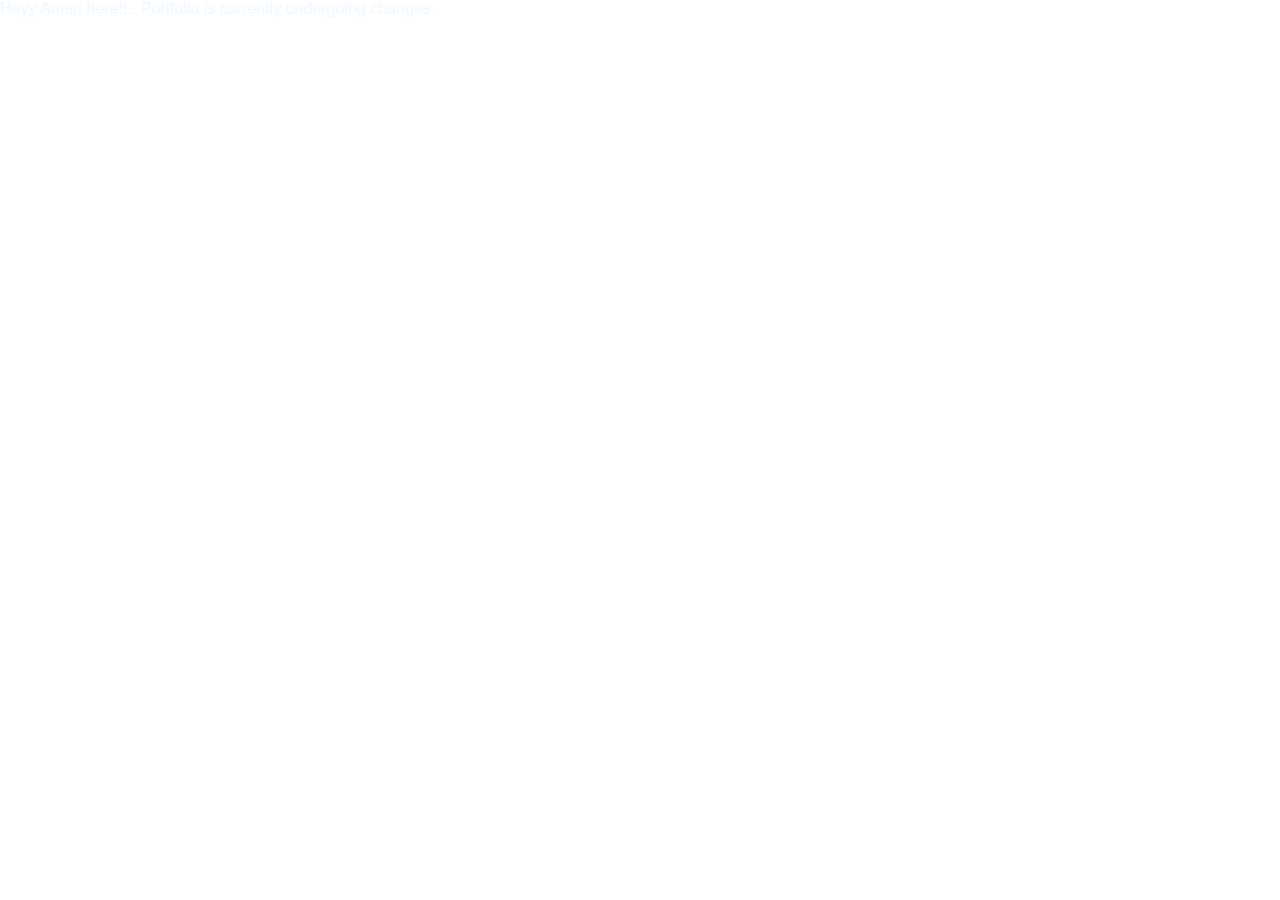
<file: new/index.html>
<!DOCTYPE html>
<html lang="en">
<head>
    <meta charset="UTF-8">
    <meta http-equiv="X-UA-Compatible" content="IE=edge">
    <meta name="viewport" content="width=device-width, initial-scale=1.0">
    <title>Document</title>
    <link rel="stylesheet" href="assets/css/index.css">
    <link rel="stylesheet" href="assets/css/medq.css">
    <script src="https://cdnjs.cloudflare.com/ajax/libs/gsap/3.6.1/gsap.min.js" integrity="sha512-cdV6j5t5o24hkSciVrb8Ki6FveC2SgwGfLE31+ZQRHAeSRxYhAQskLkq3dLm8ZcWe1N3vBOEYmmbhzf7NTtFFQ==" crossorigin="anonymous" referrerpolicy="no-referrer"></script>
    <script src="https://unpkg.com/swiper/swiper-bundle.min.js"></script>
    <script src="https://code.jquery.com/jquery-3.6.0.slim.js" integrity="sha256-HwWONEZrpuoh951cQD1ov2HUK5zA5DwJ1DNUXaM6FsY=" crossorigin="anonymous"></script>
    <link rel="stylesheet" href="https://unpkg.com/aos@next/dist/aos.css" />

    <link
    rel="stylesheet"
    href="https://unpkg.com/swiper/swiper-bundle.min.css"
  />
</head>
    <body>
        Heyy Aman here!!.. Portfolio is currently undergoing changes.
    </body>
</html>
</file>
<file: new/assets/css/index.css>
*{
    margin: 0px;
    padding: 0px;
}
body{
    height: 100%;
    display: flex;
    flex-direction: column;
    /* border: 2px solid red; */
    color: aliceblue;
    font-family:Poppins,-apple-system,BlinkMacSystemFont,Segoe UI,Roboto,Oxygen,Ubuntu,Cantarell,Open Sans,Helvetica Neue,sans-serif;
}
.def-pad{
    padding: 1em 6em ;
}
#main1{
    background-color: #141628;
    height: 100vh;
}
nav{
    position: sticky;
    padding:1em;
    padding-top: 1.5em;
    display: flex;
    flex-direction: row;
    justify-content: space-between;
    align-content: space-between;
    top:0;  
    overflow: hidden;
}
nav > span{
    font-size: x-large;
    font-weight: bolder;
}
.nav_item{
    flex-grow: 0.1;
    display: flex;
    flex-direction: row;
    justify-content: space-around;
    font-size: medium;
    color: rgb(228, 228, 228);
}
.nav_spans{
    align-items: center;
    height: 100%;
    padding-top: 0.3em;
    text-align: center;
}
@media screen and (max-width:900px){
    .nav_item{
        display: none;
    }
    .def-pad{
        padding: 1em 2em;
    }
} 

.intro{
    display: flex;
    flex-direction: row;
    justify-content: space-around;
    align-items:center;
    height: 92%;
}

#inro_main{
    flex-basis: 0.7;
}

#name{
font-size:5em;  
}
#high{
    color: #FD4370;
}
.intro_illus{
    flex-basis: 0.3;
    height: 50vh;
    width: 40vw;

}

.desc{
    letter-spacing: 2px;
    padding: 1.5em 0em ;

}
#work_btn{
    background-color:#FD4370;
    padding:1em 2em;
    color: white;   
    border: none;
    border-radius:20px;
}
#work_btn > a{
    text-decoration: none;
    color: white;
} 
/* .test{ 
 border: 1px solid white; 
} */    

.line_header{
    font-size: 2em;
    padding-bottom:10px;
}
#main2{
    height:90vh;
    background-color:#1B1E32 ;
    display: flex;
    flex-direction: column;
    padding: 4em  3em;
    /* margin: 0em 2em; */
    justify-content: space-between;
    padding-bottom: 0em;
}
#sw{
    color: gainsboro !important;
    font-size: medium;
    float:right;
    bottom: 0;
    padding-top:0.5em ;
    }

.proj{
    display: flex;
    flex-direction: row;
    justify-content:space-evenly;
}
.p_n{
    font-size: xxx-large ;
    font-weight: bold;
}

#main2 > #i{
    padding-bottom:3em ;
} 

.proj_det{
    display: flex;
    flex-direction: column;
    flex-grow: 1;
    justify-content:stretch;
    align-items: flex-start;
}
.proj_pic > img{
    height:50vh;
    width: 30vw;
}
.proj_desc{
    max-width:50ch;
    color: rgb(199, 199, 199);
    font-size: 1.25em;
    line-height: 1.6;

}
.view_proj{
    width: 20%;
    border: none;
    background: #FD4370;
    padding: 1.2em;
    border-radius:8px;
    white-space: nowrap;
}


.stack{
color: white;
font-size:1.25em;
line-height: 1.6;
word-spacing: 5px;
}


.proj_det > button >a{
    text-decoration: none;
    color: white;
    letter-spacing: 1px;
    font-size: 1em;
}
.proj_det > p{
    padding: 1em 0em;
} 


.swiper-container {
  width: 100%;
  height: 100%;
}
.swiper-container:hover{
    cursor:grab
}
.swiper-slide {
    font-size: 18px;

    /* Center slide text vertically */
    display: -webkit-box;
    display: -ms-flexbox;
    display: -webkit-flex;
    display: flex;
    flex-direction: row;
    -webkit-box-pack: center;
    -ms-flex-pack: center;
    -webkit-justify-content: center;
    justify-content: center;
    -webkit-box-align: center;
    -ms-flex-align: center;
    -webkit-align-items: center;
    align-items: center;
}

.swiper-slide img {
  display: block;
  width: 100%;
  height: 100%;
  object-fit: cover;
}

.swiper-button-next{
    position: absolute !important;
    bottom:10px;
    right: 10px;
}
#certi{
    height: 100%;
    width: 100%;
}
#main3{
    display: flex;
    flex-direction: row;
    height: 100vh;
    background-color:#141628 ;
    padding:7em 5em;
    padding-top:2em ;
    /* padding-bottom: 0em; */
    align-items: center;
    flex-wrap: nowrap;
}

.pic{
    flex-basis: 50%;
    -webkit-filter: hue-rotate(12); /* Safari 6.0 - 9.0 */
    filter: grayscale(100%);
    height: fit-content;
    background: url("../assets/img/profile-pic.png");
}
.about_me{
    width: 100%;
    padding:0em 4em ;
    flex-basis: 50%;
}


#i{
    display:flex;
    flex-direction:row;
    /* justify-content: cente   r; */
    align-items: center;
    color: rgb(199, 199, 199);
    font-weight: bold;
}

#dash_l{
    border-top:5px solid  #FD4370;
    width: 4em;
    height: 0.01px;
    margin-right:2em ;
}
#dash_s{
    border-top:5px solid  #FD4370;
    width: 2em;
    height: 0.01px;
    margin-right:2em ;
}
#geta{
    padding-top:2em;
    padding-bottom: 4em;
}
#bout > p{
    padding: 3em 0em;
    line-height: 2em;
    font-size: 1em;
    /* max-height: min-content;
     */
    max-width: 70ch;
}
#bout > p >span >a{
    text-decoration: none;
    color: inherit;
}
#bout > p >span >a:hover{
    border-bottom:1px solid #FD4370 ;
}


.key_w{
    font-size: large;
    font-weight: bold;
}
#bout>p{
    font-size: large;
    /* white-space: ; */
}

#main4{
    background:#1B1E32;
    height: 100vh;
}

#connect{
    padding:6em 2em;
}
#connect1{
    padding: 1.5em 0em;
    font-size:3em;
    padding-bottom:0em ;
}
.smedia{
    /* border: 1px solid white; */
    display: flex;
    flex-direction: row;
    flex-wrap: wrap ;
    width: 30%;
    justify-content: space-around;
}
.smi{
background-color: #2c3049;
border-radius:5px;
padding: 1em;
align-items: center;
}
.smi:hover{
    background-color: #505370;
    border-radius:21px ;
    padding: 1em;
    transition: 0.6s ease;
}
</file>
<file: new/assets/css/medq.css>
@media screen and (max-width:900px){
    .proj{
    display: flex;
    flex-direction: column-reverse;
}   
.proj_pic > img{
    display: none;
}

.p-1{
    margin-top: 2em;
}

.view_proj{
    width: 100%;
    border: none;
    background: #FD4370;
    padding: 1.2em;
    border-radius:8px;
    white-space: nowrap;
}
.proj_desc{
    max-width:50ch;
    color: rgb(199, 199, 199);
    font-size: 1.25em;
    line-height: 1.6;
    margin-top:-0.8em;

}
.intro_illus{
    display: none;
}
#main2{
    height:120vh;
    background-color:#1B1E32 ;
    display: flex;
    flex-direction: column;
    padding: 4em  3em;
    /* margin: 0em 2em; */
    justify-content: space-between;
    padding-bottom: 0em;
}

.about_me{
    width: 100%;
    flex-grow:1 ;
    padding:4em 2em ;
    /* border: 2px solid red; */
    padding-bottom: 0em;
}
#main3{
    padding: 0em 1em;
    height: 100%;
}
.pic{
    display: none;
}

#main4{
    padding: 0em 1em;
    height: 100%;
}

#connect1{
    padding: 2em 0em;
    font-size:2.2em;
    padding-bottom:0em ;
}

.smedia{
    display: flex;
    flex-direction: row;
    flex-wrap: nowrap ;
    justify-content: space-around;
    width: 100%;
}
.smi{
    background-color: #2c3049;
    border-radius:5px ;
    padding: 0.8em;
    display: flex;
    justify-content: center;
    margin-bottom: 1.5em;
    width: 10%;
    justify-content: center;
    }
}
</file>
